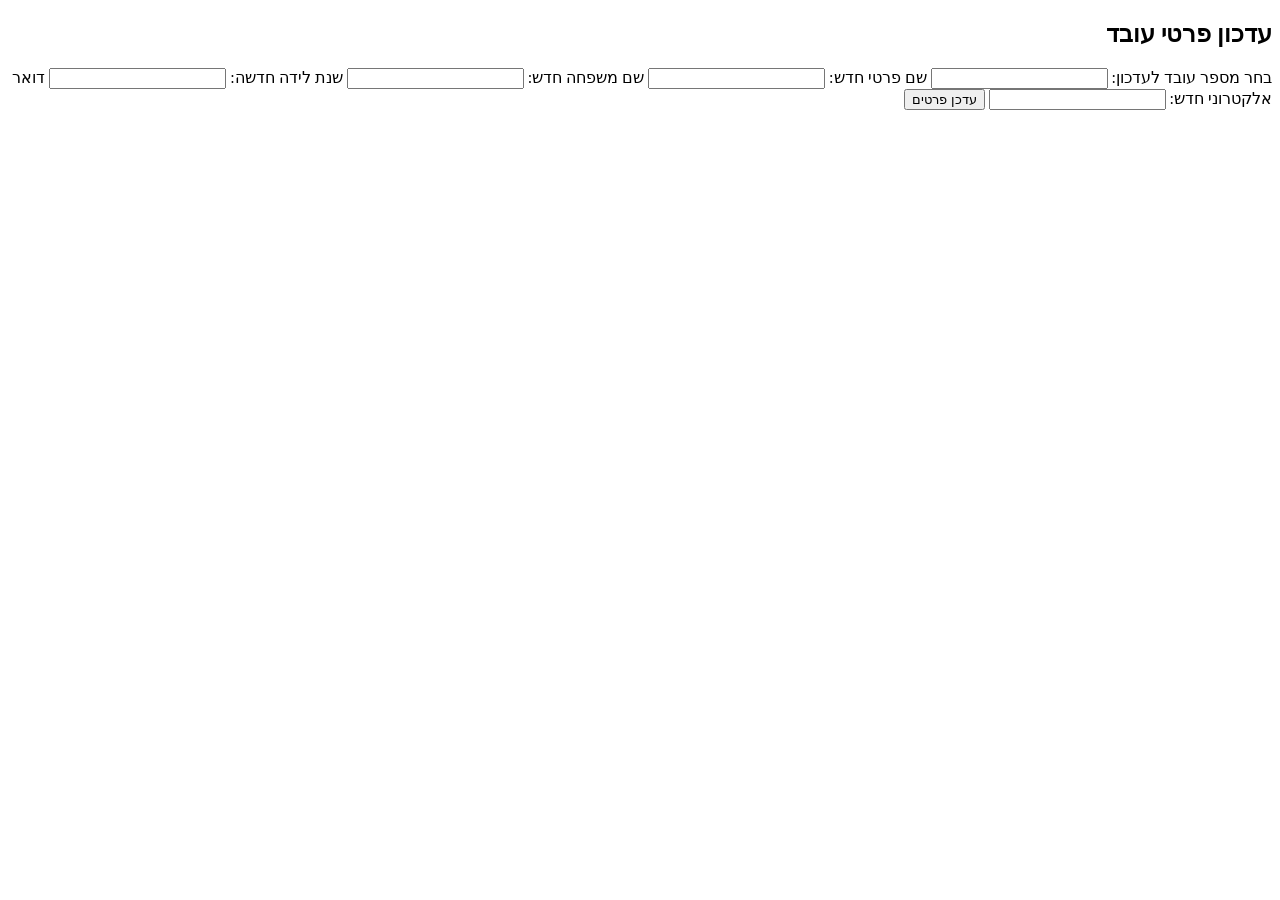
<file: templates/update_data.html>
<!DOCTYPE html>
<html dir="rtl">
<head>
    <meta charset="UTF-8">
    <title>עדכון פרטי עובד</title>
</head>
<body>
    <h2>עדכון פרטי עובד</h2>
    <form action="update_employee.asp" method="post">
        <label for="empNumber">בחר מספר עובד לעדכון:</label>
        <input type="text" id="empNumber" name="empNumber" required>
        <label for="firstName">שם פרטי חדש:</label>
        <input type="text" id="firstName" name="firstName" required>
        <label for="lastName">שם משפחה חדש:</label>
        <input type="text" id="lastName" name="lastName" required>
        <label for="birthYear">שנת לידה חדשה:</label>
        <input type="text" id="birthYear" name="birthYear" required>
        <label for="email">דואר אלקטרוני חדש:</label>
        <input type="email" id="email" name="email" required>
        <input type="submit" value="עדכן פרטים">
    </form>
</body>
</html>
</file>
